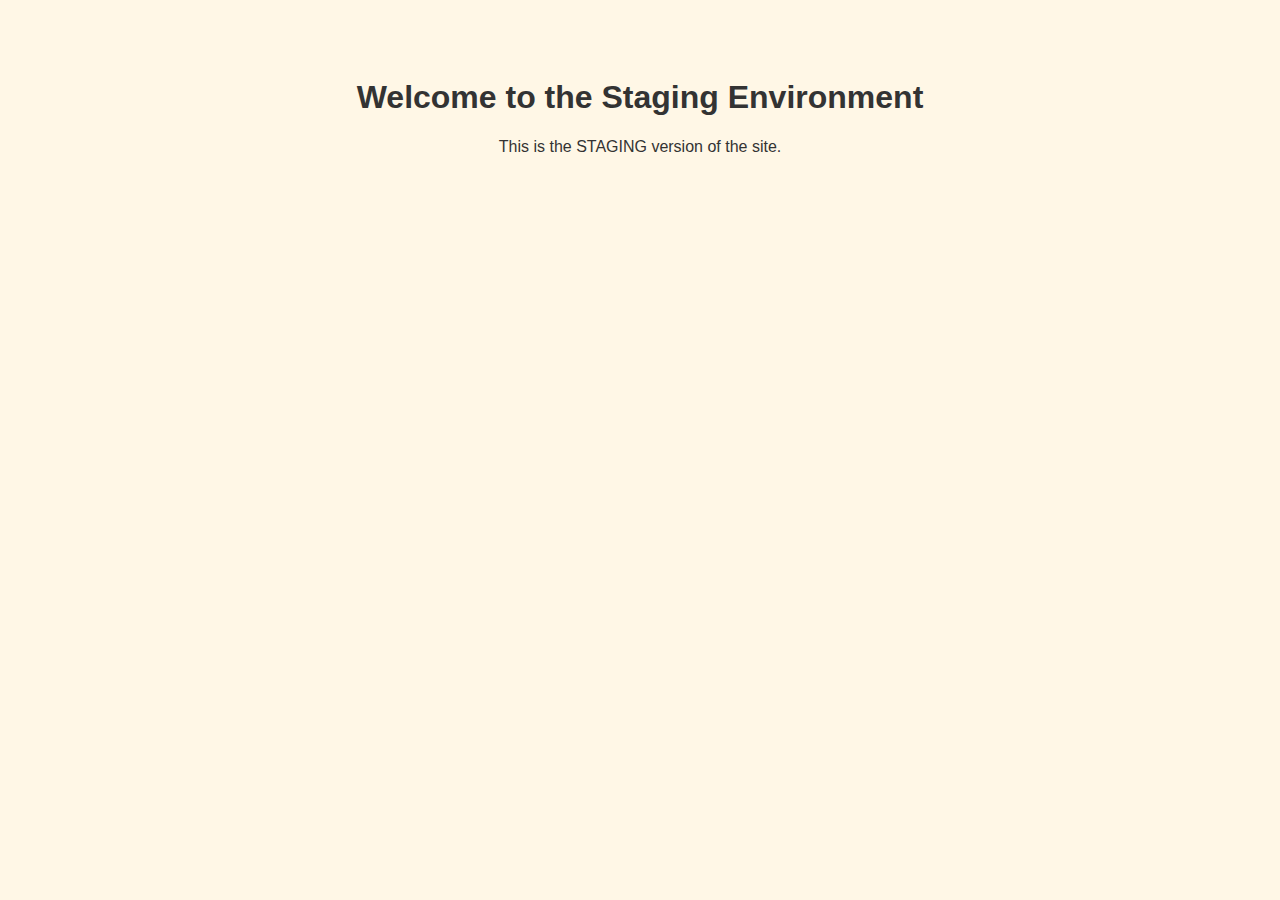
<file: index.html>
<!DOCTYPE html>
<html lang="en">
<head>
  <meta charset="UTF-8">
  <meta name="viewport" content="width=device-width, initial-scale=1.0">
  <title>My Static Website - STAGING</title>
  <link rel="stylesheet" href="style.css">
</head>
<body>
  <h1>Welcome to the Staging Environment</h1>
  <p>This is the STAGING version of the site.</p>
</body>
</html>
</file>
<file: style.css>
body {
  background-color: #fff7e6;
  color: #333;
  font-family: Arial, sans-serif;
  text-align: center;
  padding: 50px;
}
</file>
